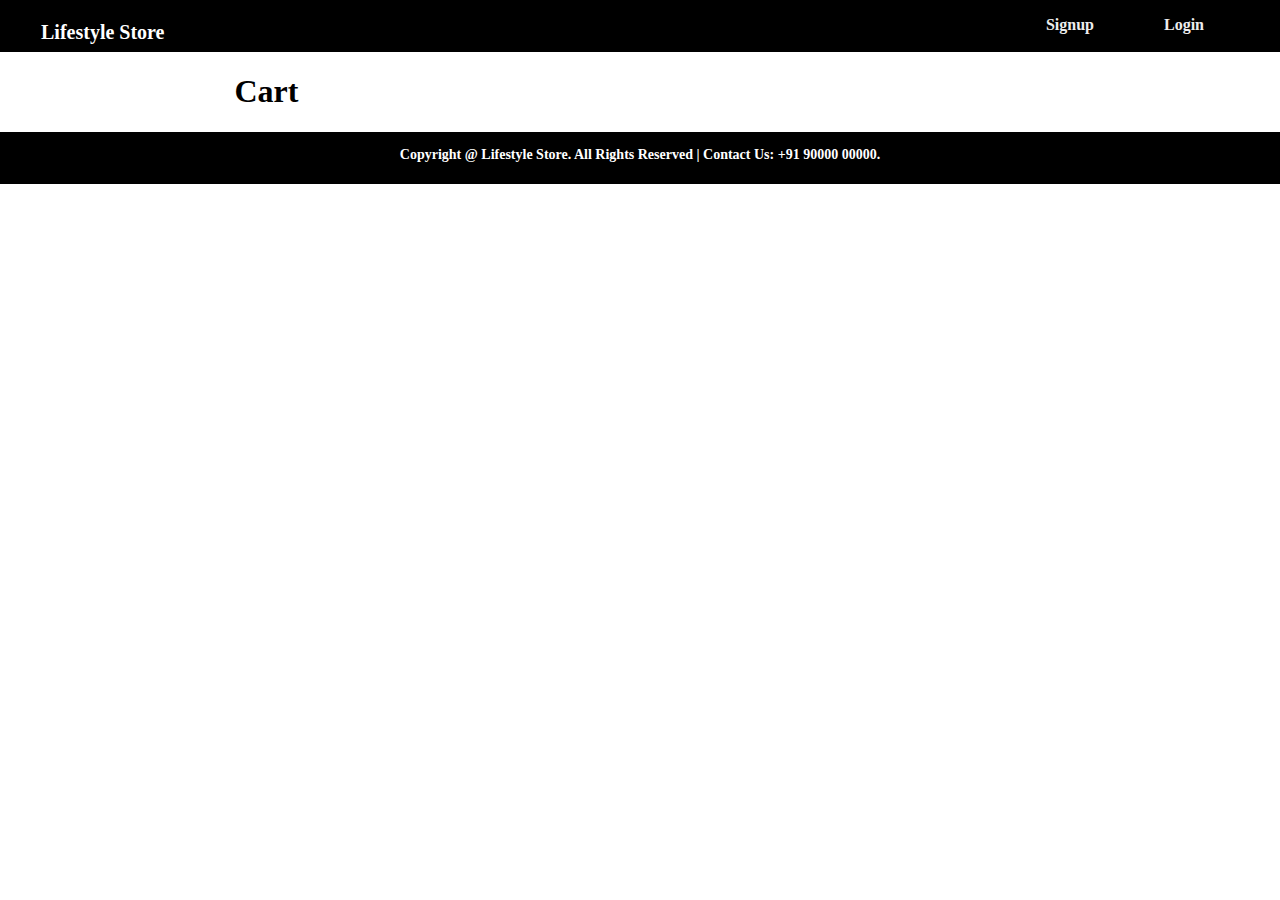
<file: cart.html>
<!DOCTYPE html>
<html lang="en">
<head>
    <meta charset="UTF-8">
    <meta http-equiv="X-UA-Compatible" content="IE=edge">
    <meta name="viewport" content="width=device-width, initial-scale=1.0">
    <title>Cart -LifeStyle Store</title>
    
    <link rel="stylesheet" href="style.css">
</head>
<body>
    <div class="header">
        <!-- main header -->
        <div class="innerheader"></div>
        <div class="logo">
          <content>Lifestyle Store</content>
        </div>
        <div class="header-link">
          <div class="Signup">
            <content><a href="Signup.html" target="_blank">Signup</a></content>
          </div>
          <div class="Login">
            <content><a href="Login.html" target="_blank"> Login</a></content>
          </div>
        </div>
      </div> 
      <h1>Cart</h1>
      <div class="footer">
        <p style="font-weight: bold">
          Copyright @ Lifestyle Store. All Rights Reserved | Contact Us: +91 90000
          00000.
        </p>
      </div>
</body>
</html>
</file>
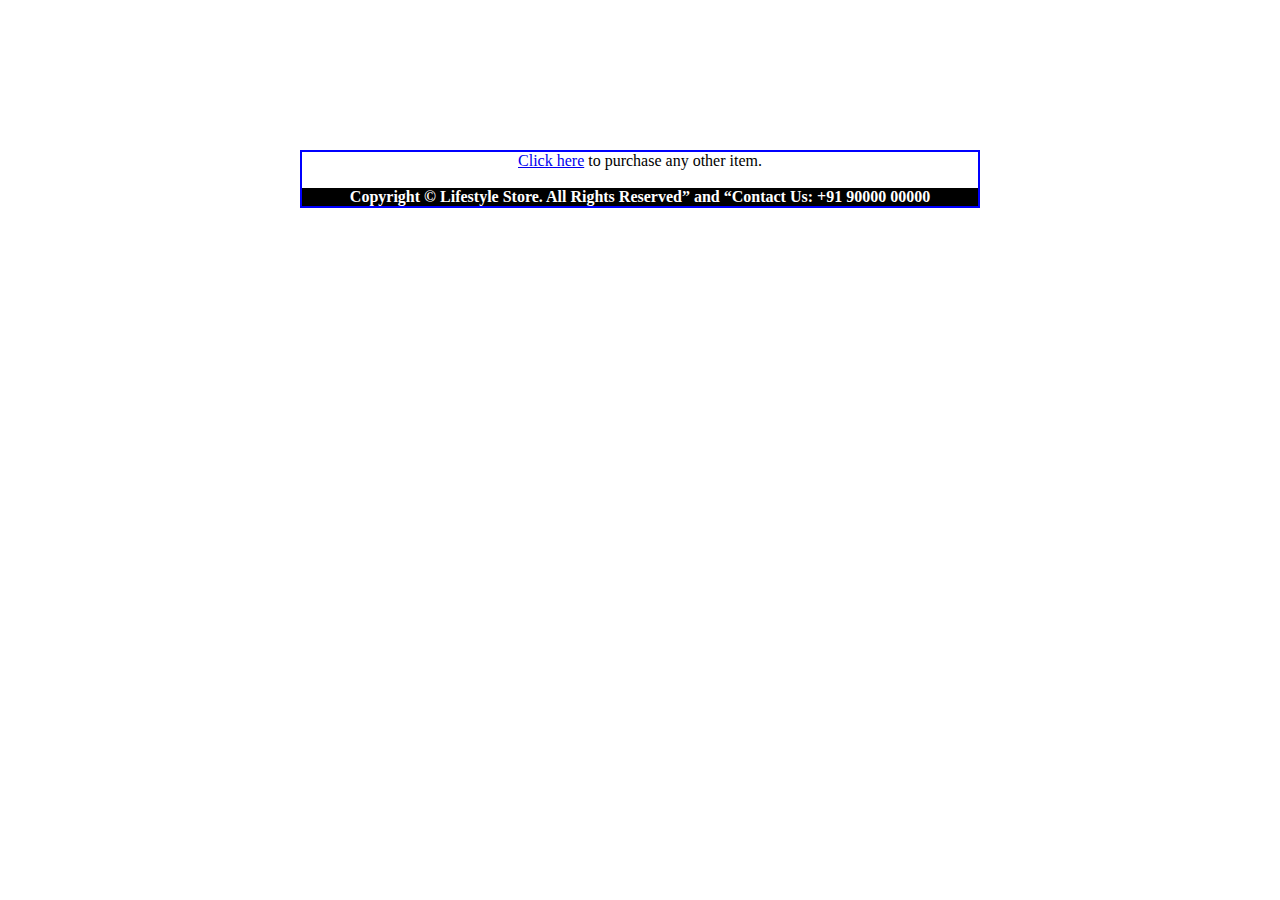
<file: LifeStyle Store- Success.html>
<!DOCTYPE html>
<!-- saved from url=(0051)http://localhost:8383/HTML5Application/Success.html -->
<html><head><meta http-equiv="Content-Type" content="text/html; charset=UTF-8">
        <title>LifeStyle Store- Success</title>
        
        <link rel="stylesheet" href="https://cdnjs.cloudflare.com/ajax/libs/font-awesome/4.7.0/css/font-awesome.min.css">
        <meta name="viewport" content="width=device-width, initial-scale=1.0">
        <style>
         body{
              text-align: center;
              margin:150px 300px 200px;
              border:2px double blue;
              
            } 
            footer{
                color:white;
                background-color: black;
            }
        </style>
    </head>
    <body>
       <a href="http://localhost:8383/HTML5Application/test.html" target="_blank">Click here</a> to purchase any other item.<br><br>
        </div>
        <footer>
            <center><b>Copyright © Lifestyle Store. All Rights Reserved” and “Contact Us: +91 90000 00000</b></center>
        </footer>
    

</body></html>
</file>
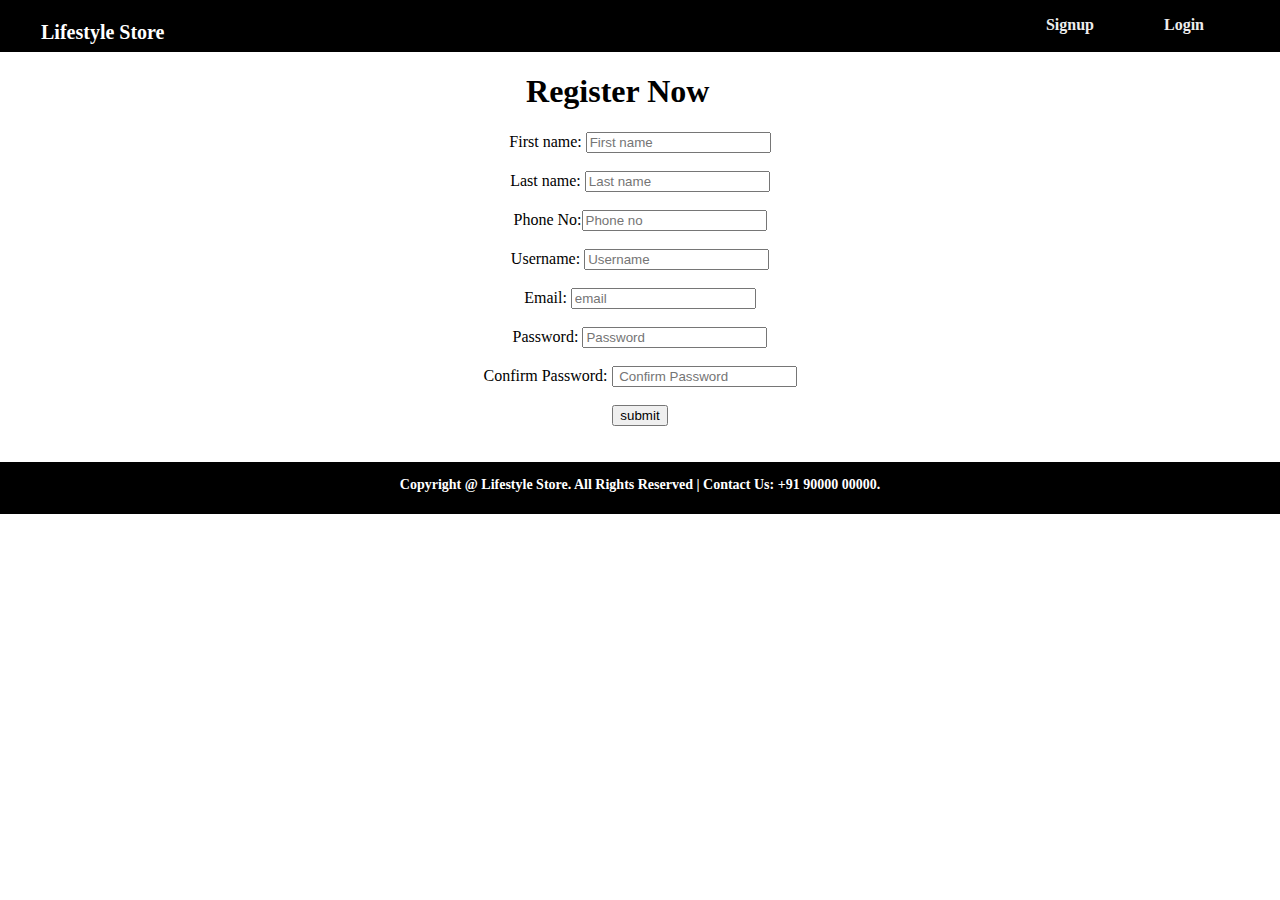
<file: Login.html>
<!DOCTYPE html>
<html lang="en">
  <head>
    <meta charset="UTF-8" />
    <meta http-equiv="X-UA-Compatible" content="IE=edge" />
    <link rel="stylesheet" href="https://cdnjs.cloudflare.com/ajax/libs/font-awesome/4.7.0/css/font-awesome.min.css" />
    <meta name="viewport" content="width=device-width, initial-scale=1.0" />
    <title>LifeStyle Store - Login</title>
    <link rel="stylesheet" href="index.html" />
    <link rel="stylesheet" href="message.html" />
    <link rel="stylesheet" href="style.css" />
    <script type="text/javascript">
      // script starts here....
      function validate() 
      {
        var Username = document.getElementById("username");
        var Password = document.getElementById("pass");

        if (Username.value.trim() == "" || Password.valuetrim() == "") 
        {
          alert("No blank values allowed");
          return false;
        }
         else 
         {
          return true;
        }
  }
    </script>
  </head>
  <body style="text-align: center">
    <div class="header">
      <!-- main header -->
      <div class="innerheader"></div>
      <div class="logo">
        <content>Lifestyle Store</content>
      </div>
      <div class="header-link">
        <div class="Signup">
          <content><a href="Signup.html" target="_blank">Signup</a></content>
        </div>
        <div class="Login">
          <content><a href="Login.html" target="_blank"> Login</a></content>
        </div>
      </div>
    </div>
    <h1><i class="fas fa-sign-in-alt"></i> Register Now</h1>
    <form onsubmit=" return validate()" action="message.html">
      First name: <input type="text" id="firstname" placeholder="First name" /> <br /><br />

     Last name: <input type="text" id="lastname" placeholder="Last name" /> <br /><br />

      Phone No:<input type="number" id="mobile" placeholder="Phone no" /> <br /><br />

      Username: <input type="text" id="username" placeholder="Username" required /> <br /><br />

      Email: <input type="text" id="email" placeholder="email" required /> <br /><br />

      Password: <input type="password" id="pass" placeholder="Password" required /><br /><br />

      Confirm Password: <input type="password" id="cpass" placeholder=" Confirm Password" /><br /><br />

      <button type="submit">submit</button>
    </form>
    <br />
    <br />
    <div class="footer">
      <p style="font-weight: bold">
        Copyright @ Lifestyle Store. All Rights Reserved | Contact Us: +91 90000
        00000.
      </p>
    </div>
  </body>
</html>
</file>
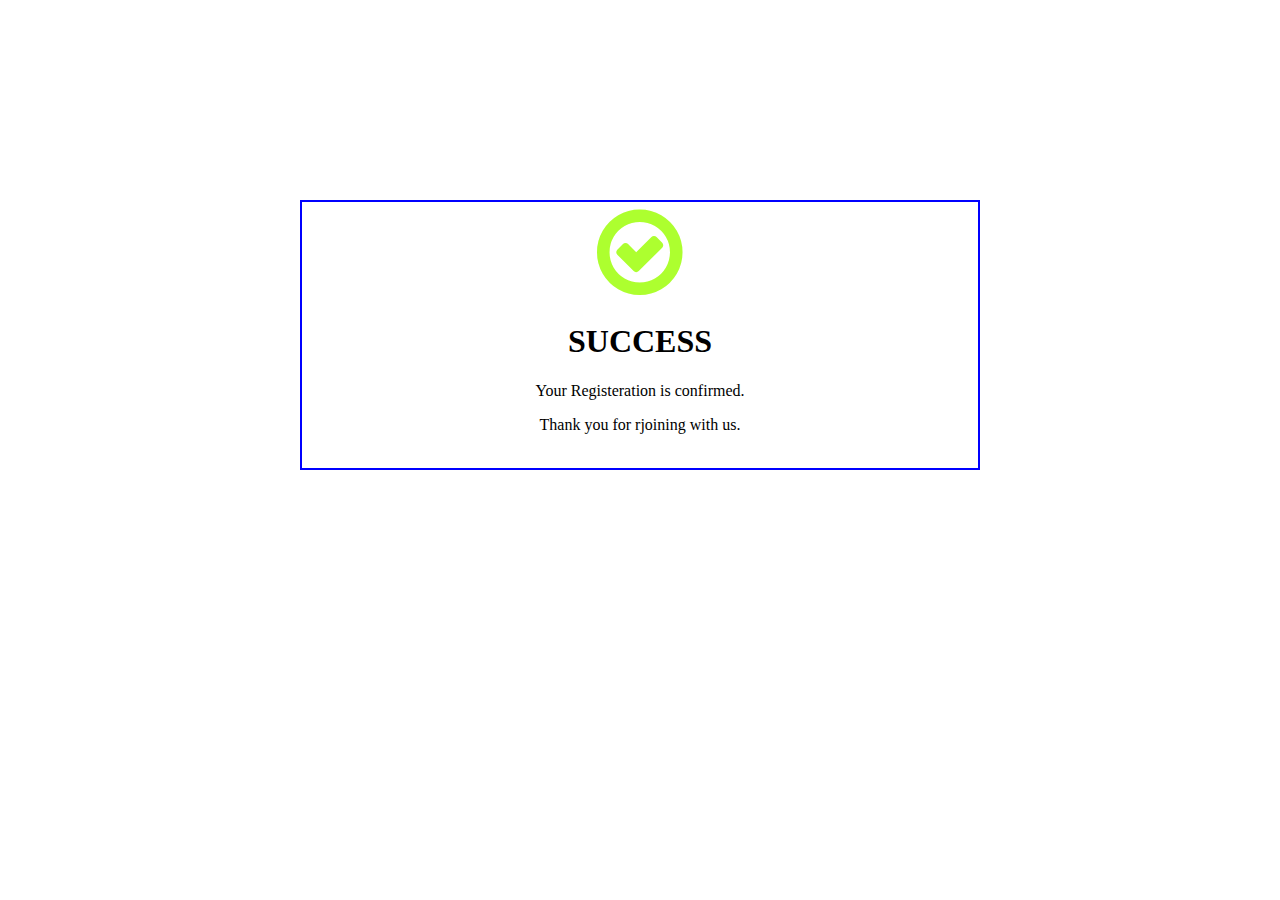
<file: message.html>
<!DOCTYPE html>
<html lang="en">
<head>
    <meta charset="UTF-8">
    <meta http-equiv="X-UA-Compatible" content="IE=edge">
    <link rel="stylesheet" href="https://cdnjs.cloudflare.com/ajax/libs/font-awesome/4.7.0/css/font-awesome.min.css">
        
    <link rel="stylesheet" href="Login.html"/>
    
    <link rel="stylesheet" href="Signup.html"/>
    <meta name="viewport" content="width=device-width, initial-scale=1.0">
    <title>Form Validation</title>
    <style>
        body{
             text-align: center;
             margin:200px 300px;
             border:2px solid blue;
             
           } 
           footer{
               color:white;
               background-color: black;
           }
       </style>
    <script type="text/javascript">
    
    
    
    
    </script>
</head>
<body>
    <div id="confirm">
        <i class="fa fa-check-circle-o" style="font-size: 100px; color:greenyellow;"></i><h1> SUCCESS</h1>
    <p> Your Registeration is confirmed.<br> </p><p>Thank you for rjoining with us.</p><br>
    
</body>
</html>
</file>
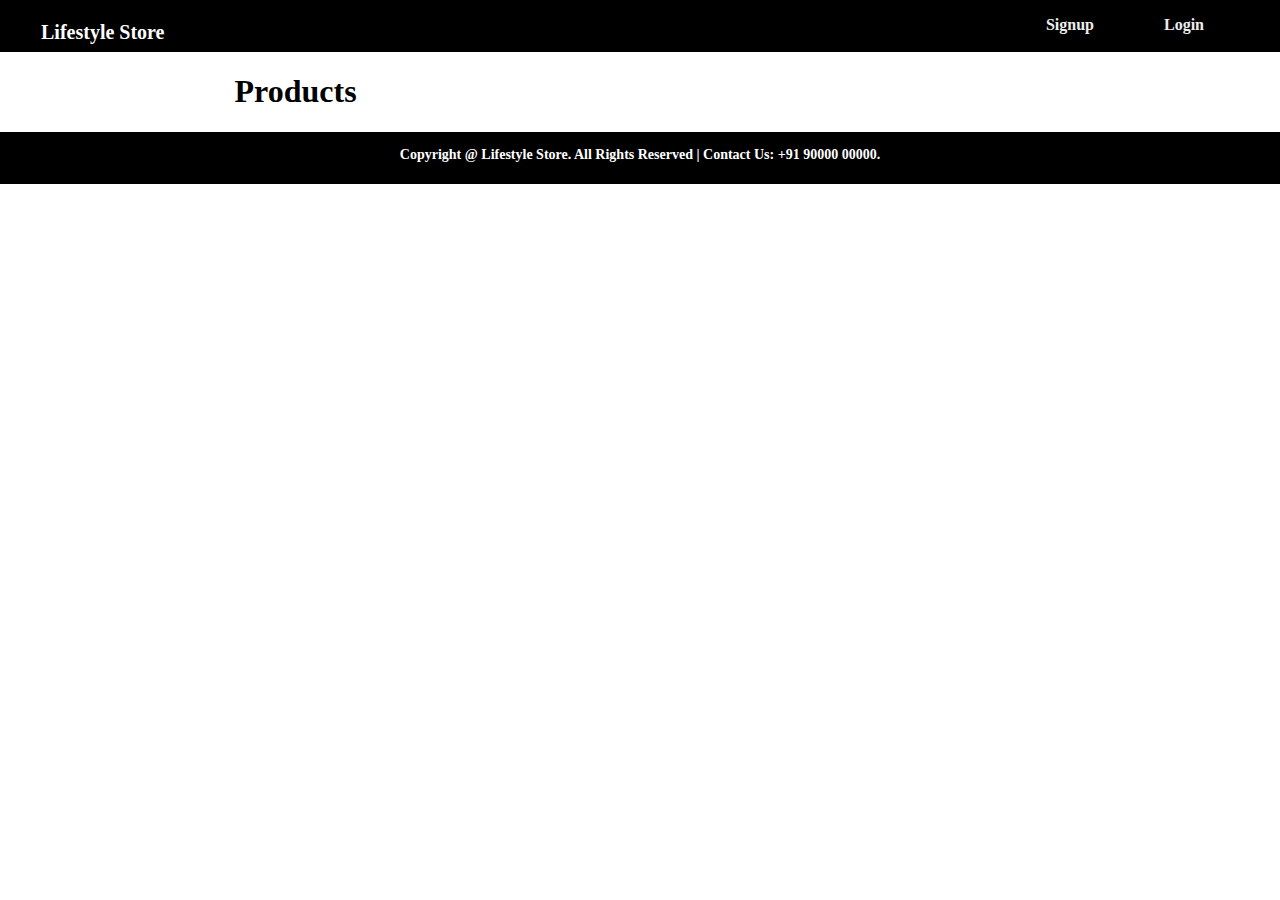
<file: product_page.html>
<!DOCTYPE html>
<html lang="en">
<head>
    <meta charset="UTF-8">
    <meta http-equiv="X-UA-Compatible" content="IE=edge">
    <meta name="viewport" content="width=device-width, initial-scale=1.0">
    <title>Products - Lifestyle Store</title>
    
    <link rel="stylesheet" href="style.css">

</head>
<body>
    <div class="header">
        <!-- main header -->
        <div class="innerheader"></div>
        <div class="logo">
          <content>Lifestyle Store</content>
        </div>
        <div class="header-link">
          <div class="Signup">
            <content><a href="Signup.html" target="_blank">Signup</a></content>
          </div>
          <div class="Login">
            <content><a href="Login.html" target="_blank"> Login</a></content>
          </div>
        </div>
      </div> 
      <h1>Products</h1>
      <div class="footer">
        <p style="font-weight: bold">
          Copyright @ Lifestyle Store. All Rights Reserved | Contact Us: +91 90000
          00000.
        </p>
      </div>
</body>
</html>
</file>
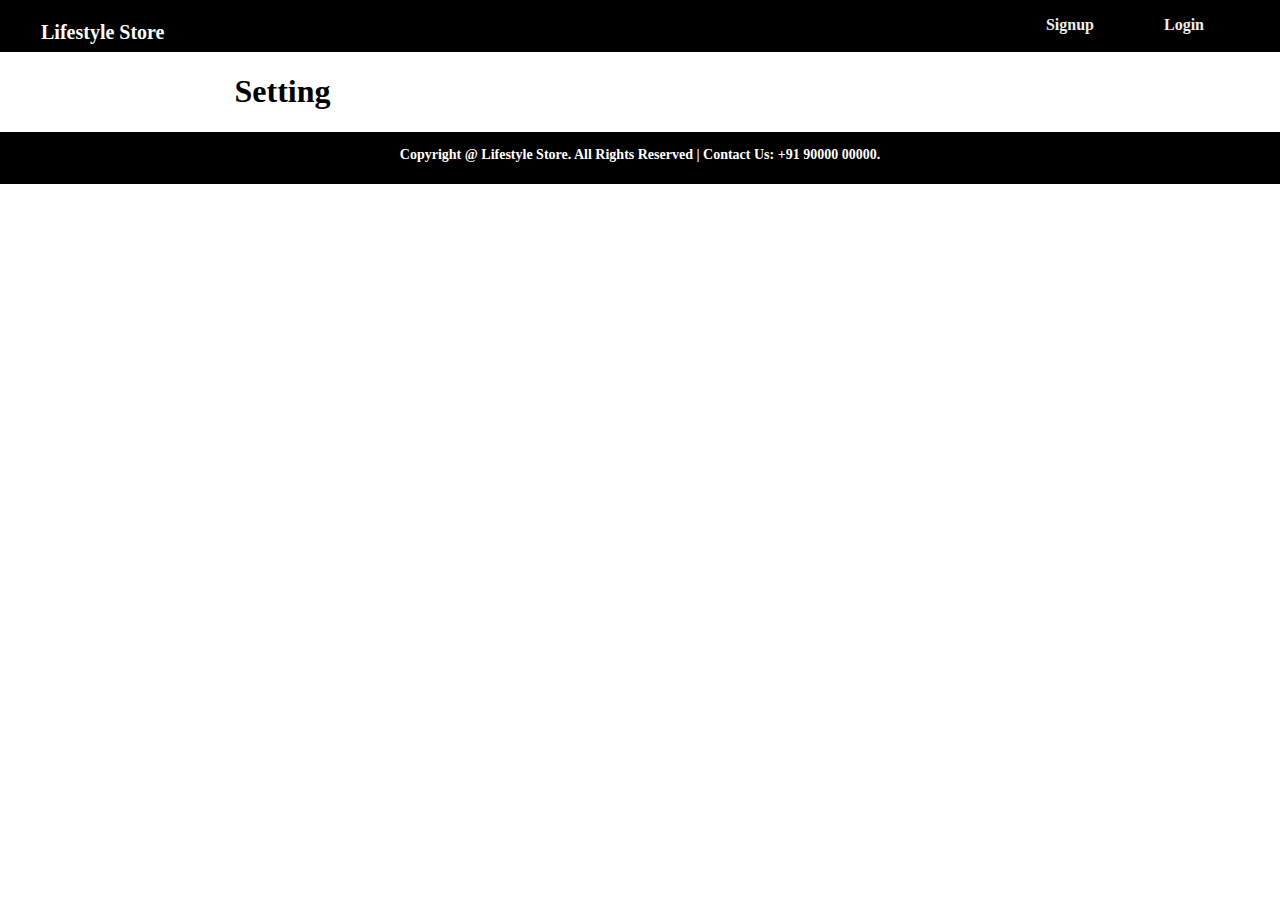
<file: Setting.html>
<!DOCTYPE html>
<html lang="en">
<head>
    <meta charset="UTF-8">
    <meta http-equiv="X-UA-Compatible" content="IE=edge">
    <meta name="viewport" content="width=device-width, initial-scale=1.0">
    <title>Setting - LifeStyle Store</title>
    <link rel="stylesheet" href="style.css">
</head>
<body>
    <div class="header">
        <!-- main header -->
        <div class="innerheader"></div>
        <div class="logo">
          <content>Lifestyle Store</content>
        </div>
        <div class="header-link">
          <div class="Signup">
            <content><a href="Signup.html" target="_blank">Signup</a></content>
          </div>
          <div class="Login">
            <content><a href="Login.html" target="_blank"> Login</a></content>
          </div>
        </div>
      </div>
      <h1>Setting</h1>
      <div class="footer">
        <p style="font-weight: bold">
          Copyright @ Lifestyle Store. All Rights Reserved | Contact Us: +91 90000
          00000.
        </p>
      </div>
</body>
</html>
</file>
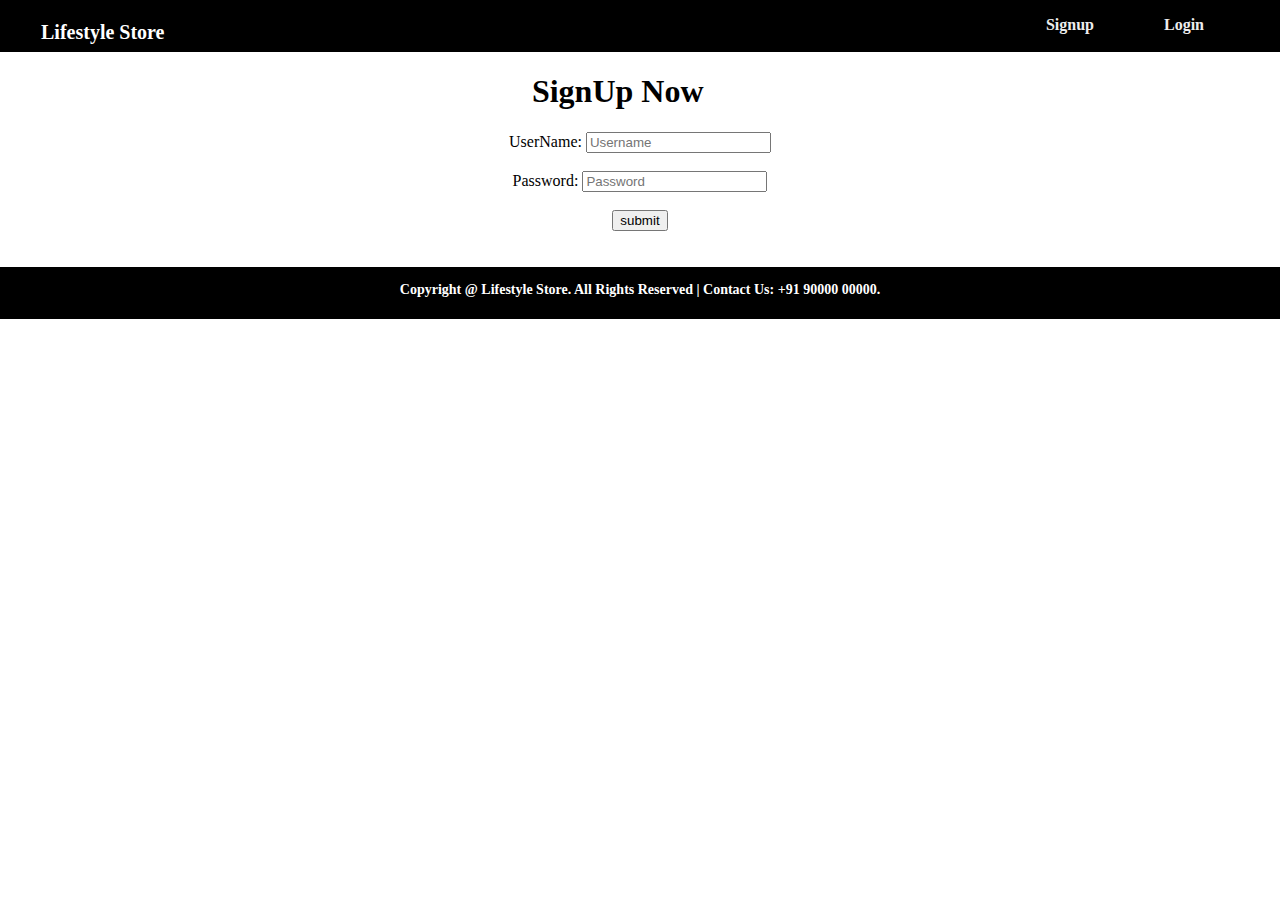
<file: Signup.html>
<!DOCTYPE html>
<html lang="en">
<head>
    <meta charset="UTF-8">
    <meta http-equiv="X-UA-Compatible" content="IE=edge">
    <meta name="viewport" content="width=device-width, initial-scale=1.0">
     <link rel="stylesheet" href="https://cdnjs.cloudflare.com/ajax/libs/font-awesome/4.7.0/css/font-awesome.min.css">
        
    <title>LifeStyle Store - Signup</title>
    <link rel="stylesheet" href="index.html"/>

    <link rel="stylesheet" href="message.html"/>
    <link rel="stylesheet" href="style.css" />
    <script type="text/javascript"> 
          function validate(){
              var Username = document.getElementById("username");

              var Password = document.getElementById("pass");
                // if else condition for username and password can't be empty.
              if (Username.value.trim()=="") 
                  {
                    alert(" Userame can't be empty");   // username cannot be empty
                   Username.style.border="solid 3px red";
                    return false;
                  }
                   else if (Password.value.trim()=="")
                   {
                    alert(" Password can't be empty");  //password can't be empty
                    
                    Password.style.border="solid 3px red";
                    return false; 
                  }
                  else if(Password.value.trim().length<5)
                  {
                    alert(" Password too  short");   //password can't be  less than 4 character
                    return false;
                  }
                  else 
                {
                    return true;
                }

              if (Username.value.trim()=="" ||  Password.valuetrim()=="") 
              {
                  alert("No blank values allowed");
                  return false;
              } 
              else 
                {
                    return true;
                }

             }

              </script>
</head>
<body style="text-align: center;">
    <div class="header">
        <!-- main header -->
        <div class="innerheader"></div>
        <div class="logo">
          <content>Lifestyle Store</content>
        </div>
        <div class="header-link">
          <div class="Signup">
            <content><a href="Signup.html" target="_blank">Signup</a></content>
          </div>
          <div class="Login">
            <content><a href="Login.html" target="_blank"> Login</a></content>
          </div>
        </div>
      </div> 
    <h1>SignUp Now</h1>
    <form onsubmit=" return validate()" action= "message.html" target="_self">
        UserName: <input type="text" id="username" placeholder="Username" required> <br><br>
        
        Password: <input type="password" id="pass" placeholder="Password" required> <br><br>

         <button onclick="validate()" type="submit"> submit</button>
         
    </form> <br> <br>
    <div class="footer">
        <p style="font-weight: bold">
          Copyright @ Lifestyle Store. All Rights Reserved | Contact Us: +91 90000
          00000.
        </p>
      </div>
</body>
</html>
</file>
<file: style.css>
body{
height: 100%;
width:100%;
margin:0;

}
a{
    text-decoration: none;
    background-color: transparent;
    color: #ededed;
}
.header{
    background-color: #000;
    color: #fff;
    border-color: #080808;
    min-height: 50px;
    border: 1px solid transparent;
}
.innerheader{
 width: 80%;
 margin: auto;
}
.logo{
    float:left;
    height: 50px;
    padding: 20px;
    font-size: 20px;
    font-weight: bold;
}
.header-link{
    display: flex;
    justify-content: space-between;
    float: right;
    font-size: 14px;
    height: 50px;
    padding: 15px 25px;
    font-size: 16px;
    font-weight: bold;
}
content{
padding: 20px;
margin-right: 30px;
cursor: pointer;
}

.Container{
    background-image: url("intro-bg_1.jpg");
    height: 600px;
    width: 1349px;
    position: relative;
    background-position: center;
    background-size: contain;
}
.banner-image{
    text-align: center;
    position: absolute;
    color: #f8f8f8;
    padding-bottom: 50px;
    margin-bottom: 20px;
    background-repeat: no-repeat;
}
.inner-banner-image{
padding-top: 12%; 
width:80%; 
margin:auto;
}
.banner-content{
    position: relative; 
    padding-top: 6%; 
    margin-left: 300px;
    padding-bottom: 6%; 
    height: 180px;
    overflow:hidden; 
    margin-bottom: 12%; 
    background-color: rgba(0, 0, 0, 0.7);
     width: 660px;
}

.btn{
    color: #fff;
     background-color: #c9302c;
      border-color: #ac2925; 
      box-shadow: inset 0 3px 5px rgba(0, 0, 0, .125); 
      padding: 10px 16px; 
      font-size: 18px;
      margin: 20px;
       border-radius: 6px;
}
.item-parent{
    display: flex;
    align-items: center;
    justify-content: center;
}
.items{
    
    margin-top: 20px;
   padding: 4px; 
   display: flex;
    margin-bottom: 20px; 
    line-height: 1.42857143; 
    background-color: #fff; 
    border-radius: 4px; 
}
.thumbnail {
    border: 1px solid grey;
    margin-right: 10px;
    padding: 10px;
    margin-bottom: 10px;
    background-color: #fff;
    text-align: center;
    color: #000;
    border-radius: 5px;
}
.thumbnail img{
width: 380px;
/* border: 2px solid blue; */
height: 250px;
}

.caption{
    border: 1px solid green;
    color:#000; 
    padding:0px 10px 10px; 
    font-weight: bold; 
    text-align: center;
}
.footer{
  text-align: center;
    background-color: #000;
    color: #fff;
    border-color: #080808;
    min-height: 50px;
    font-size: 14px;
    border: 1px solid transparent;  
}

/* @media screen and (max-width :1020px) {
    body{
        width: 800px
    }
}
    @media sreen and (max-width :810px) {
        body{
            width: 500px;
        }
    }
    @media screen and (max-width :510px) {
        body{
            width: auto;
        }
    } */
</file>
